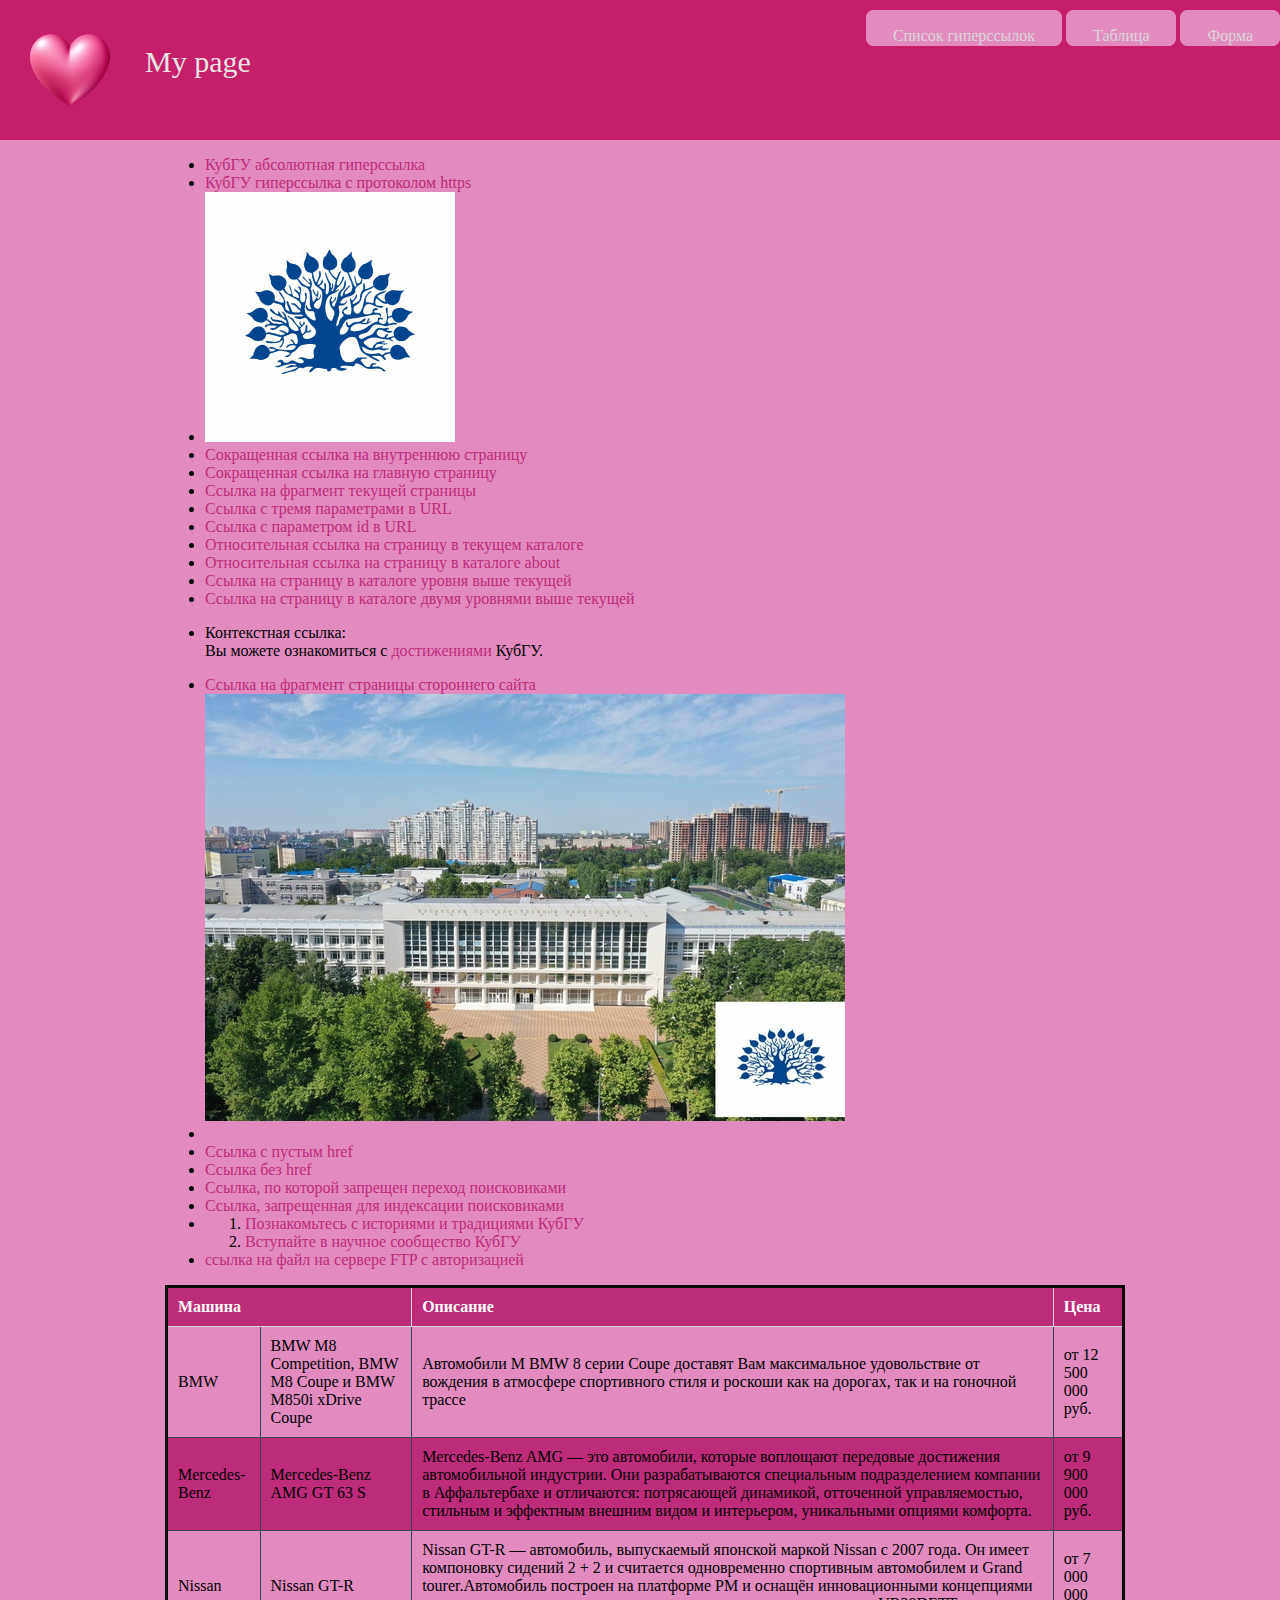
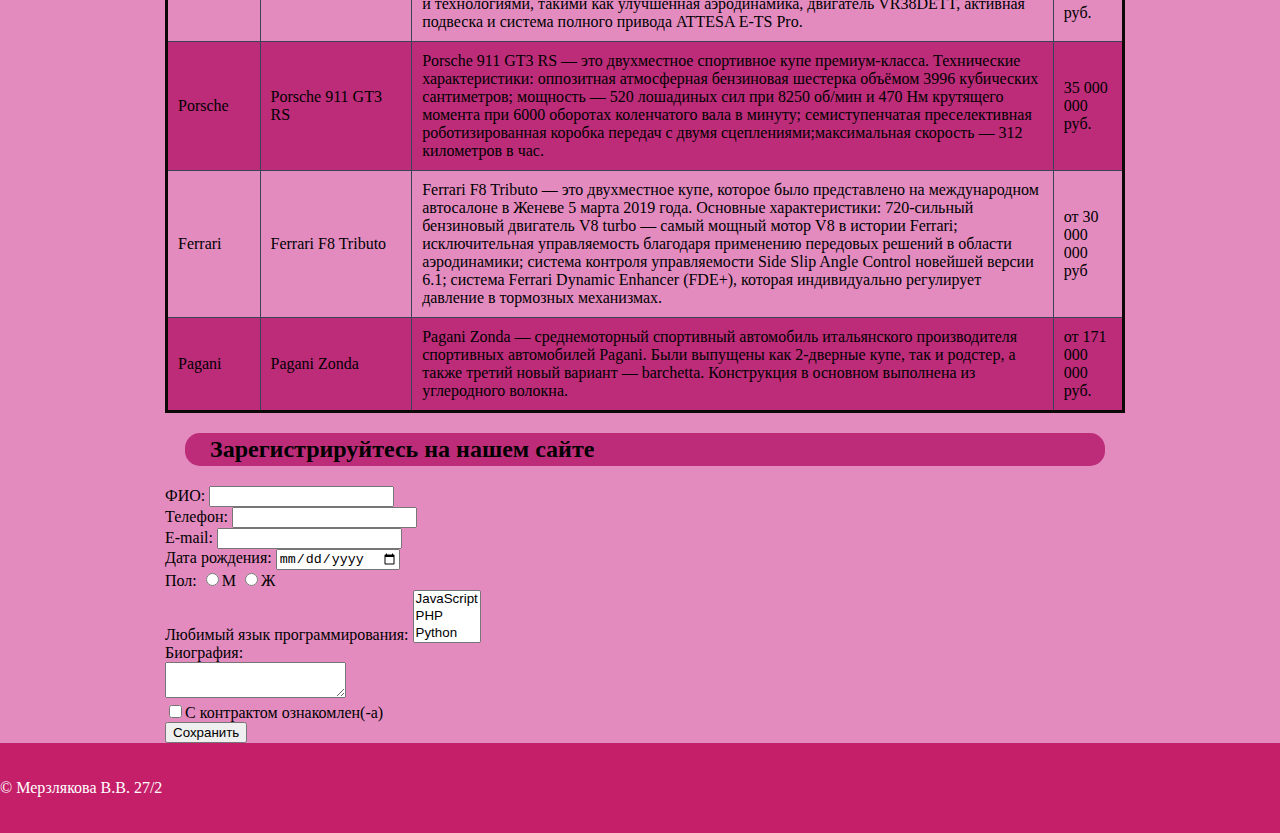
<file: index.html>
<!DOCTYPE html>
<html lang="en">
  <head>
    <title>Задание 2</title>
    <link
      href="https://openedu.kubsu.ru/theme/image.php/boost/theme/1725708672/favicon"
    />
    <meta charset="UTF-8" />
    <meta name="viewport" content="width=device-width, initial-scale=1.0" />
    <link rel="stylesheet" href="style.css" />
  </head>
  <body>
    <header class="header">
      <div class="header-cont">
        <img class="logo" src="logo-Photoroom.png" alt="Лого">
        <div class="header-title">My page</div>
      </div>
        <!-- Навигация -->
        <nav class="menu">
          <a class="navcont" href="#linkedlist">Список гиперссылок</a>
          <a class="navcont" href="#table">Таблица</a>
          <a class="navcont" href="#form">Форма</a>
        </nav>
      </div>
    </header>

    <div class="content">
      <!-- Список гиперссылок -->
      <a id="linkedlist"></a>
      <ul>
        <li><a href="http://kubsu.ru">КубГУ абсолютная гиперссылка</a></li>
        <li>
          <a href="https://kubsu.ru">КубГУ гиперссылка с протоколом https</a>
        </li>
        <li>
          <a href="https://kubsu.ru">
            <img src="kubanskiy.jpg" width="250" height="250" alt="Логотип КубГУ"
          /></a>
        </li>
        <li>
          <a href="links.html">Сокращенная ссылка на внутреннюю страницу</a>
        </li>
        <li><a href="index.html">Сокращенная ссылка на главную страницу</a></li>
        <li><a href="#fragment-page">Ссылка на фрагмент текущей страницы</a></li>
        <li>
          <a href="index.html?p1=v1&?p2=v2&?p3=v3"
            >Ссылка с тремя параметрами в URL</a
          >
        </li>
        <li>
          <a href="index.html?id=fragment-page">Ссылка с параметром id в URL</a>
        </li>
        <li>
          <a href="relative.html"
            >Относительная ссылка на страницу в текущем каталоге</a
          >
        </li>
        <li>
          <a href="about/about.html"
            >Относительная ссылка на страницу в каталоге about</a
          >
        </li>
        <li>
          <a href="../links.html"
            >Ссылка на страницу в каталоге уровня выше текущей</a
          >
        </li>
        <li>
          <a href="../../practice.html"
            >Ссылка на страницу в каталоге двумя уровнями выше текущей</a
          >
        </li>
        <li>
          <p>
            Контекстная ссылка: <br />
            Вы можете ознакомиться с
            <a href="https://www.kubsu.ru/ru/all_achievments">достижениями</a>
            КубГУ.
          </p>
        </li>
        <li>
          <a href="https://kubsu.ru/index.php#block-system-main"
            >Ссылка на фрагмент страницы стороннего сайта</a
          >
        </li>
        <img
          src="un-1.jpg"
          width="640"
          height="427"
          alt="Здание университета"
          usemap="#kubsu"
        />
        <li>
          <map name="kubsu">
            <area
              shape="rect"
              coords="175,208,463,313"
              href="https://kubsu.ru/index.php"
              alt="Сайт университета"
            />
            <area
              shape="circle"
              coords="575,337,34"
              href="https://ru.wikipedia.org/wiki/%D0%A4%D0%B0%D0%B9%D0%BB:%D0%9B%D0%BE%D0%B3%D0%BE%D1%82%D0%B8%D0%BF_%D0%9A%D1%83%D0%B1%D0%93%D0%A3.png#filehistory"
              alt="История логотипа КубГУ"
            />
          </map>
        </li>
        <li><a href="##">Ссылка с пустым href</a></li>
        <li><a>Ссылка без href</a></li>
        <li>
          <a href="https://kubsu.ru" rel="nofollow"
            >Ссылка, по которой запрещен переход поисковиками</a
          >
        </li>
        <li>
          <a href="https://kubsu.ru" rel="noindex"
            >Ссылка, запрещенная для индексации поисковиками</a
          >
        </li>
        <li>
          <ol>
            <li>
              <a
                href="https://www.kubsu.ru/ru/university/history-tradition"
                title="История и традиции КубГУ"
                >Познакомьтесь с историями и традициями КубГУ</a
              >
            </li>
            <li>
              <a
                href="https://www.kubsu.ru/ru/science"
                title="Наука и инновации КубГУ"
                >Вступайте в научное сообщество КубГУ</a
              >
            </li>
          </ol>
        </li>
        <li>
          <a href="ftp://user:pass123@adress.ru/Temp/file.txt"
            >ссылка на файл на сервере FTP с авторизацией</a
          >
        </li>
      </ul>

      <!-- Таблица -->
      <a id="table"></a>
      <table class="data-table">
        <thead>
          <tr>
            <th id="1" colspan="2">Машина</th>
            <th id="3">Описание</th>
            <th id="4">Цена</th>
          </tr>
        </thead>

        <tbody>
          <tr>
            <td>BMW</td>
            <td>BMW M8 Competition, BMW M8 Coupe и BMW M850i xDrive Coupe</td>
            <td>
              Автомобили M BMW 8 серии Coupe доставят Вам максимальное
              удовольствие от вождения в атмосфере спортивного стиля и роскоши
              как на дорогах, так и на гоночной трассе
            </td>
            <td>от 12 500 000 руб.</td>
          </tr>
          <tr>
            <td>Mercedes-Benz</td>
            <td>Mercedes-Benz AMG GT 63 S</td>
            <td>
              Mercedes-Benz AMG — это автомобили, которые воплощают передовые
              достижения автомобильной индустрии. Они разрабатываются
              специальным подразделением компании в Аффальтербахе и
              отличаются: потрясающей динамикой, отточенной управляемостью,
              стильным и эффектным внешним видом и интерьером, уникальными
              опциями комфорта.
            </td>
            <td>от 9 900 000 руб.</td>
          </tr>
          <tr>
            <td>Nissan</td>
            <td>Nissan GT-R</td>
            <td>
              Nissan GT-R — автомобиль, выпускаемый японской маркой Nissan с
              2007 года. Он имеет компоновку сидений 2 + 2 и считается
              одновременно спортивным автомобилем и Grand tourer.Автомобиль
              построен на платформе PM и оснащён инновационными концепциями и
              технологиями, такими как улучшенная аэродинамика, двигатель
              VR38DETT, активная подвеска и система полного привода ATTESA
              E-TS Pro.
            </td>
            <td>от 7 000 000 руб.</td>
          </tr>
          <tr>
            <td>Porsche</td>
            <td>Porsche 911 GT3 RS</td>
            <td>
              Porsche 911 GT3 RS — это двухместное спортивное купе
              премиум-класса. Технические характеристики: оппозитная
              атмосферная бензиновая шестерка объёмом 3996 кубических
              сантиметров; мощность — 520 лошадиных сил при 8250 об/мин и 470
              Нм крутящего момента при 6000 оборотах коленчатого вала в
              минуту; семиступенчатая преселективная роботизированная коробка
              передач с двумя сцеплениями;максимальная скорость — 312
              километров в час.
            </td>
            <td>35 000 000 руб.</td>
          </tr>
          <tr>
            <td>Ferrari</td>
            <td>Ferrari F8 Tributo</td>
            <td>
              Ferrari F8 Tributo — это двухместное купе, которое было
              представлено на международном автосалоне в Женеве 5 марта 2019
              года. Основные характеристики: 720-сильный бензиновый двигатель
              V8 turbo — самый мощный мотор V8 в истории Ferrari;
              исключительная управляемость благодаря применению передовых
              решений в области аэродинамики; система контроля управляемости
              Side Slip Angle Control новейшей версии 6.1; система Ferrari
              Dynamic Enhancer (FDE+), которая индивидуально регулирует
              давление в тормозных механизмах.
            </td>
            <td>от 30 000 000 руб</td>
          </tr>
          <tr>
            <td>Pagani</td>
            <td>Pagani Zonda</td>
            <td>
              Pagani Zonda — среднемоторный спортивный автомобиль итальянского
              производителя спортивных автомобилей Pagani. Были выпущены как
              2-дверные купе, так и родстер, а также третий новый вариант —
              barchetta. Конструкция в основном выполнена из углеродного
              волокна.
            </td>
            <td>от 171 000 000 руб.</td>
          </tr>
        </tbody>
      </table>

      <!-- Форма -->
      <a id="form"></a>
      <h2>Зарегистрируйтесь на нашем сайте</h2>
      <form action="test@example.com">
        <label>ФИО: <input type="text" /><br /></label>
        <label>Телефон: <input type="tel" /><br /></label>
        <label>E-mail: <input type="email" /><br /></label>
        <label>Дата рождения: <input type="date" /><br /></label>

        <label>Пол:</label>
        <label><input type="radio" name="gender" />М</label>
        <label><input type="radio" name="gender" />Ж<br /></label>

        <label>
          Любимый язык программирования:
          <select name="prog-lang []" [] size="3" id="prog-lang" multiple>
            <option value="1">JavaScript</option>
            <option value="2">PHP</option>
            <option value="3">Python</option>
            <option value="4">Java</option>
            <option value="5">Pascal</option>
            <option value="6">С</option>
            <option value="7">С++</option>
            <option value="8">Haskel</option>
            <option value="9">Clojure</option>
            <option value="10">Prolog</option>
            <option value="11">Scala</option></select
          ><br />
        </label>

        <label>
          Биография:<br />
          <textarea name="bio" id="bio"></textarea><br />
        </label>

        <label><input type="checkbox" />С контрактом ознакомлен(-а)</label><br />
        <input type="submit" value="Сохранить" />
      </form>
    </div>
    
    <!--Подвал -->
    <footer>
      <div class="fcontent">
        <p>&copy; Мерзлякова В.В. 27/2</p>
      </div>
    </footer>
  </body>
</html>
</file>
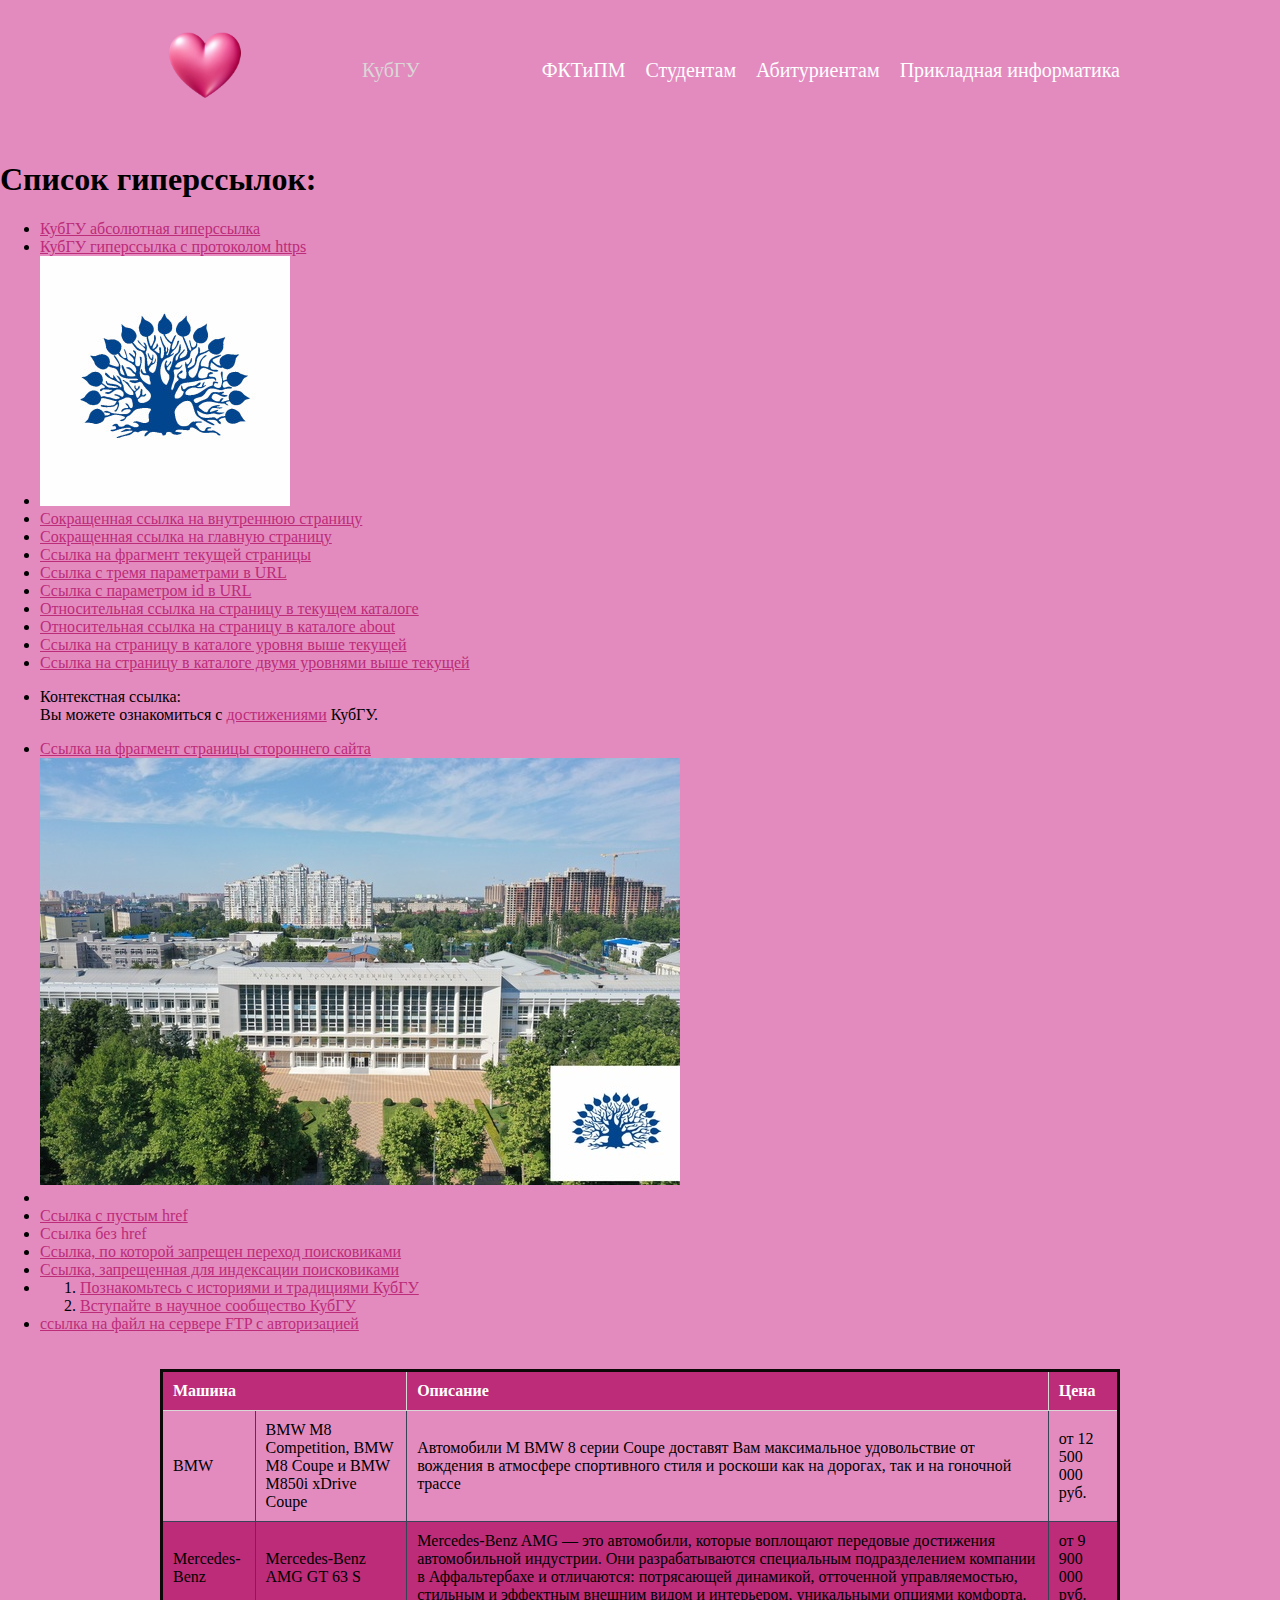
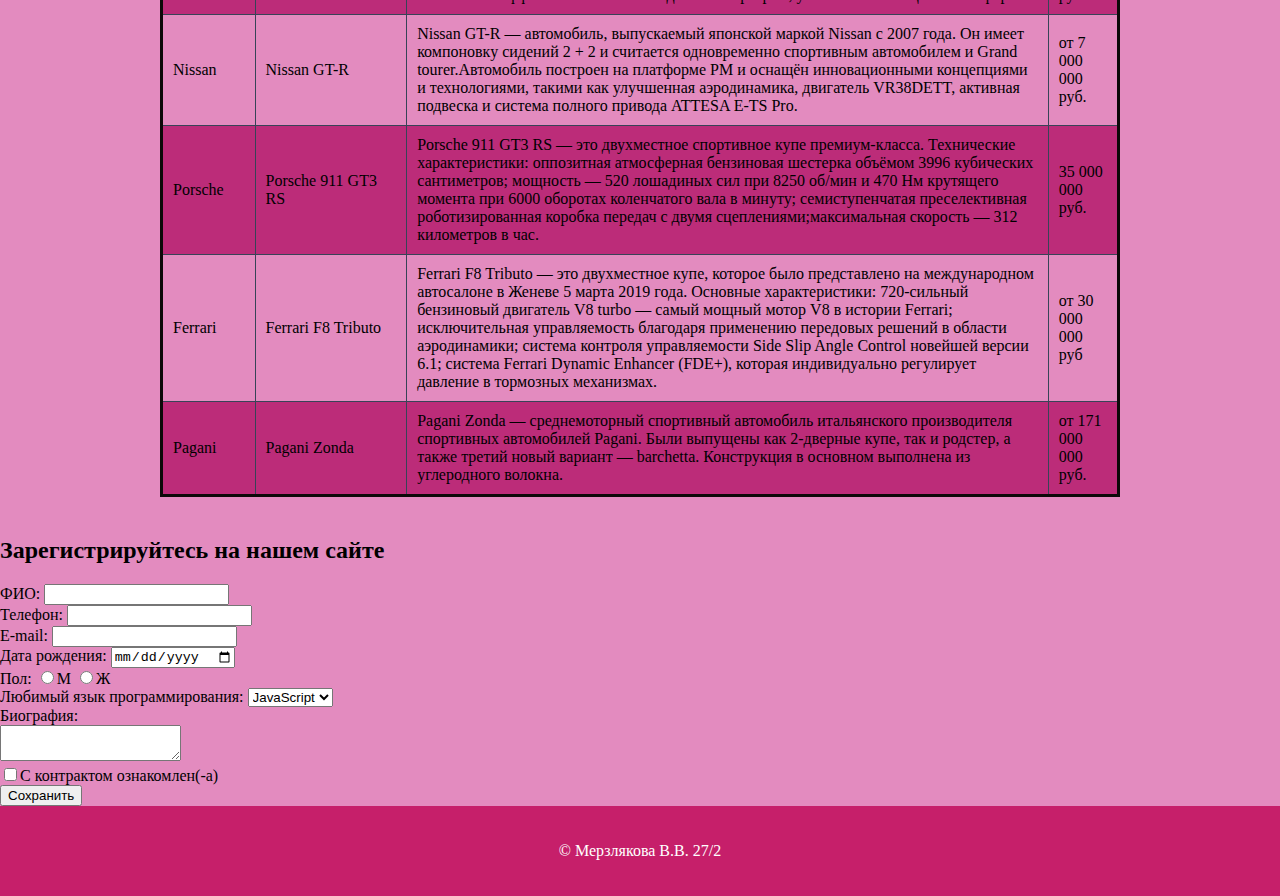
<file: project 2/index.html>
<!DOCTYPE html>
<html lang="en">
  <head>
    <title>Задание 1</title>
    <link
      href="https://openedu.kubsu.ru/theme/image.php/boost/theme/1725708672/favicon"
    />
    <meta charset="UTF-8" />
    <meta name="viewport" content="width=device-width, initial-scale=1.0" />
    <link rel="stylesheet" href="style.css" />
  </head>
  <body>
    <header class="header">
      <div class="header-content">
        <div class="logo"></div>
        <div class="site-link">
          <a href="http://kubsu.ru">КубГУ</a>
        </div>
        <nav class="main-menu">
          <ul>
            <li><a href="https://kubsu.ru/ru/fktipm">ФКТиПМ</a></li>
            <li><a href="https://kubsu.ru/ru/studlife">Студентам</a></li>
            <li><a href="https://kubsu.ru/ru/abiturient">Абитуриентам</a></li>
            <li>
              <a
                href="https://kubsu.ru/ru/fktipm/prikladnaya-informatika-prikladnaya-informatika-v-ekonomike"
                >Прикладная информатика</a
              >
            </li>
          </ul>
        </nav>
      </div>
    </header>
    <h1>Список гиперссылок:</h1>
    <ul>
      <li><a href="http://kubsu.ru">КубГУ абсолютная гиперссылка</a></li>
      <li>
        <a href="https://kubsu.ru">КубГУ гиперссылка с протоколом https</a>
      </li>
      <li>
        <a href="https://kubsu.ru">
          <img src="kubanskiy.jpg" width="250" height="250" alt="Логотип КубГУ"
        /></a>
      </li>
      <li>
        <a href="links.html">Сокращенная ссылка на внутреннюю страницу</a>
      </li>
      <li><a href="index.html">Сокращенная ссылка на главную страницу</a></li>
      <li><a href="#fragment-page">Ссылка на фрагмент текущей страницы</a></li>
      <li>
        <a href="index.html?p1=v1&?p2=v2&?p3=v3"
          >Ссылка с тремя параметрами в URL</a
        >
      </li>
      <li>
        <a href="index.html?id=fragment-page">Ссылка с параметром id в URL</a>
      </li>
      <li>
        <a href="relative.html"
          >Относительная ссылка на страницу в текущем каталоге</a
        >
      </li>
      <li>
        <a href="about/about.html"
          >Относительная ссылка на страницу в каталоге about</a
        >
      </li>
      <li>
        <a href="../links.html"
          >Ссылка на страницу в каталоге уровня выше текущей</a
        >
      </li>
      <li>
        <a href="../../practice.html"
          >Ссылка на страницу в каталоге двумя уровнями выше текущей</a
        >
      </li>
      <li>
        <p>
          Контекстная ссылка: <br />
          Вы можете ознакомиться с
          <a href="https://www.kubsu.ru/ru/all_achievments">достижениями</a>
          КубГУ.
        </p>
      </li>
      <li>
        <a href="https://kubsu.ru/index.php#block-system-main"
          >Ссылка на фрагмент страницы стороннего сайта</a
        >
      </li>
      <img
        src="un-1.jpg"
        width="640"
        height="427"
        alt="Здание университета"
        usemap="#kubsu"
      />
      <li>
        <map name="kubsu">
          <area
            shape="rect"
            coords="175,208,463,313"
            href="https://kubsu.ru/index.php"
            alt="Сайт университета"
          />
          <area
            shape="circle"
            coords="575,337,34"
            href="https://ru.wikipedia.org/wiki/%D0%A4%D0%B0%D0%B9%D0%BB:%D0%9B%D0%BE%D0%B3%D0%BE%D1%82%D0%B8%D0%BF_%D0%9A%D1%83%D0%B1%D0%93%D0%A3.png#filehistory"
            alt="История логотипа КубГУ"
          />
        </map>
      </li>
      <li><a href="##">Ссылка с пустым href</a></li>
      <li><a>Ссылка без href</a></li>
      <li>
        <a href="https://kubsu.ru" rel="nofollow"
          >Ссылка, по которой запрещен переход поисковиками</a
        >
      </li>
      <li>
        <a href="https://kubsu.ru" rel="noindex"
          >Ссылка, запрещенная для индексации поисковиками</a
        >
      </li>
      <li>
        <ol>
          <li>
            <a
              href="https://www.kubsu.ru/ru/university/history-tradition"
              title="История и традиции КубГУ"
              >Познакомьтесь с историями и традициями КубГУ</a
            >
          </li>
          <li>
            <a
              href="https://www.kubsu.ru/ru/science"
              title="Наука и инновации КубГУ"
              >Вступайте в научное сообщество КубГУ</a
            >
          </li>
        </ol>
      </li>
      <li>
        <a href="ftp://user:pass123@adress.ru/Temp/file.txt"
          >ссылка на файл на сервере FTP с авторизацией</a
        >
      </li>
    </ul>
    <main>
      <div class="content">
        <table class="data-table">
          <thead>
            <tr>
              <th id="1" colspan="2">Машина</th>
              <th id="3">Описание</th>
              <th id="4">Цена</th>
            </tr>
          </thead>
          <tbody>
            <tr>
              <td>BMW</td>
              <td>BMW M8 Competition, BMW M8 Coupe и BMW M850i xDrive Coupe</td>
              <td>
                Автомобили M BMW 8 серии Coupe доставят Вам максимальное
                удовольствие от вождения в атмосфере спортивного стиля и роскоши
                как на дорогах, так и на гоночной трассе
              </td>
              <td>от 12 500 000 руб.</td>
            </tr>
            <tr>
              <td>Mercedes-Benz</td>
              <td>Mercedes-Benz AMG GT 63 S</td>
              <td>
                Mercedes-Benz AMG — это автомобили, которые воплощают передовые
                достижения автомобильной индустрии. Они разрабатываются
                специальным подразделением компании в Аффальтербахе и
                отличаются: потрясающей динамикой, отточенной управляемостью,
                стильным и эффектным внешним видом и интерьером, уникальными
                опциями комфорта.
              </td>
              <td>от 9 900 000 руб.</td>
            </tr>
            <tr>
              <td>Nissan</td>
              <td>Nissan GT-R</td>
              <td>
                Nissan GT-R — автомобиль, выпускаемый японской маркой Nissan с
                2007 года. Он имеет компоновку сидений 2 + 2 и считается
                одновременно спортивным автомобилем и Grand tourer.Автомобиль
                построен на платформе PM и оснащён инновационными концепциями и
                технологиями, такими как улучшенная аэродинамика, двигатель
                VR38DETT, активная подвеска и система полного привода ATTESA
                E-TS Pro.
              </td>
              <td>от 7 000 000 руб.</td>
            </tr>
            <tr>
              <td>Porsche</td>
              <td>Porsche 911 GT3 RS</td>
              <td>
                Porsche 911 GT3 RS — это двухместное спортивное купе
                премиум-класса. Технические характеристики: оппозитная
                атмосферная бензиновая шестерка объёмом 3996 кубических
                сантиметров; мощность — 520 лошадиных сил при 8250 об/мин и 470
                Нм крутящего момента при 6000 оборотах коленчатого вала в
                минуту; семиступенчатая преселективная роботизированная коробка
                передач с двумя сцеплениями;максимальная скорость — 312
                километров в час.
              </td>
              <td>35 000 000 руб.</td>
            </tr>
            <tr>
              <td>Ferrari</td>
              <td>Ferrari F8 Tributo</td>
              <td>
                Ferrari F8 Tributo — это двухместное купе, которое было
                представлено на международном автосалоне в Женеве 5 марта 2019
                года. Основные характеристики: 720-сильный бензиновый двигатель
                V8 turbo — самый мощный мотор V8 в истории Ferrari;
                исключительная управляемость благодаря применению передовых
                решений в области аэродинамики; система контроля управляемости
                Side Slip Angle Control новейшей версии 6.1; система Ferrari
                Dynamic Enhancer (FDE+), которая индивидуально регулирует
                давление в тормозных механизмах.
              </td>
              <td>от 30 000 000 руб</td>
            </tr>
            <tr>
              <td>Pagani</td>
              <td>Pagani Zonda</td>
              <td>
                Pagani Zonda — среднемоторный спортивный автомобиль итальянского
                производителя спортивных автомобилей Pagani. Были выпущены как
                2-дверные купе, так и родстер, а также третий новый вариант —
                barchetta. Конструкция в основном выполнена из углеродного
                волокна.
              </td>
              <td>от 171 000 000 руб.</td>
            </tr>
          </tbody>
        </table>
      </div>
    </main>
    <h2>Зарегистрируйтесь на нашем сайте</h2>
    <form action="test@example.com">
      <label>ФИО: <input type="text" /><br /></label>
      <label>Телефон: <input type="tel" /><br /></label>
      <label>E-mail: <input type="email" /><br /></label>
      <label>Дата рождения: <input type="date" /><br /></label>

      <label>Пол:</label>
      <label><input type="radio" name="gender" />М</label>
      <label><input type="radio" name="gender" />Ж<br /></label>

      <label>
        Любимый язык программирования:
        <select name="prog-lang" id="prog-lang">
          <option value="">JavaScript</option>
          <option value="">PHP</option>
          <option value="">Python</option>
          <option value="">Java</option>
          <option value="">Pascal</option>
          <option value="">С</option>
          <option value="">С++</option>
          <option value="">Haskel</option>
          <option value="">Clojure</option>
          <option value="">Prolog</option>
          <option value="">Scala</option></select
        ><br />
      </label>

      <label>
        Биография:<br />
        <textarea name="bio" id="bio"></textarea><br />
      </label>

      <label><input type="checkbox" />С контрактом ознакомлен(-а)</label><br />
      <input type="submit" value="Сохранить" />
    </form>
    <footer class="footer">
      <div class="footer-content">
        <p>&copy; Мерзлякова В.В. 27/2</p>
      </div>
    </footer>
  </body>
</html>
</file>
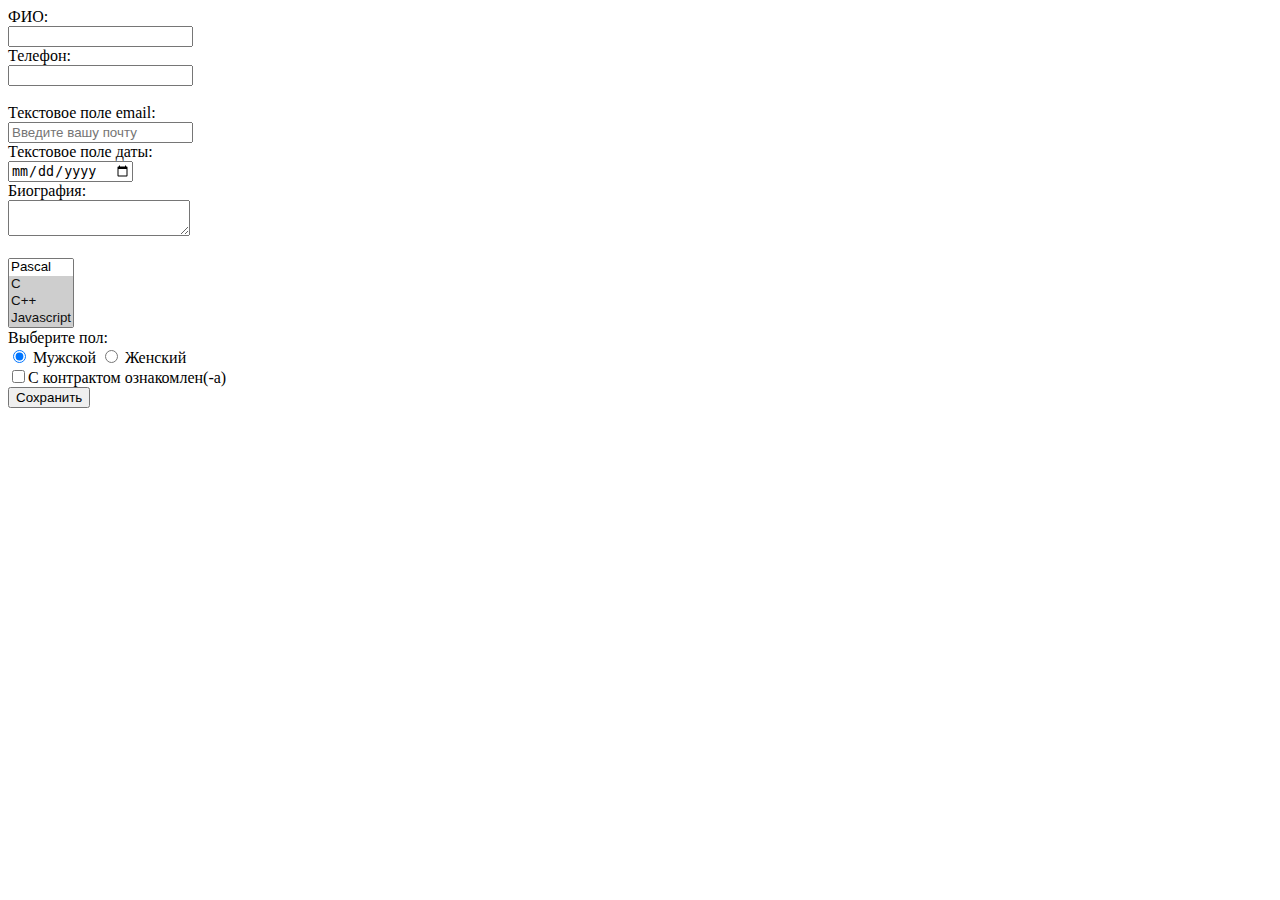
<file: form.html>
<!DOCTYPE html>
<html lang="en">
  <head>
    <meta charset="UTF-8" />
    <meta name="viewport" content="width=device-width, initial-scale=1.0" />
    <title>Document</title>
  </head>
  <body>
    <form action="/" method="POST">
      <label>
        ФИО:<br />
        <input name="field-name-1" value="" /> </label
      ><br />
      <label for="phone">Телефон:</label><br />
      <input type="tel" name="phone" required /><br /><br />
      <label>
        Текстовое поле email:<br />
        <input
          name="field-email"
          type="email"
          placeholder="Введите вашу почту"
        /> </label
      ><br />

      <label>
        Текстовое поле даты:<br />
        <input name="field-date" value="гггг.мм.дд" type="date" /> </label
      ><br />

      <label>
        Биография:<br />
        <textarea name="field-name-2"></textarea></label
      ><br />

      <label>
        <br />
        <select name="favorite-programming-language-10[]" multiple="multiple">
          <option value="pascal">Pascal</option>
          <option value="c" selected="selected">C</option>
          <option value="c++" selected="selected">C++</option>
          <option value="javascript" selected="selected">Javascript</option>
          <option value="php" selected="selected">PHP</option>
          <option value="python" selected="selected">Python</option>
          <option value="java" selected="selected">Java</option>
          <option value="haskell" selected="selected">Haskell</option>
          <option value="clojure" selected="selected">Clojure</option>
          <option value="prolog" selected="selected">Prolog</option>
          <option value="scala" selected="selected">Scala</option>
        </select> </label
      ><br />

      Выберите пол:<br />
      <label>
        <input
          type="radio"
          checked="checked"
          name="radio-group-1"
          value="male"
        />
        Мужской
      </label>
      <label>
        <input type="radio" name="radio-group-1" value="female" />
        Женский </label
      ><br />
      <label><input type="checkbox" />С контрактом ознакомлен(-а)</label><br />
      <input type="submit" value="Сохранить" />
    </form>
  </body>
</html>
</file>
<file: style.css>
body {
    margin: 0;
    font-family: URW Chancery L, 'Times New Roman', Times, serif;
    background-color: #e38bbf;
    text-decoration: none;
}

a {
    color: #bc2c79;
    text-decoration: none;
}

a:hover {
    color: #000;
}


/*  ШАПКА */
.header {
    background-color: #bc2c79;
    color: #e7e3e3;
    padding: 20px 0;
    max-width: 100%;
    margin: 0 auto;
    display: flex;
    flex-direction: row;
    justify-content: space-between;
    width: 100%;
    background-color: #c61f6a;
}

.header-cont {
    display: flex;
    flex-direction: row;
    margin-left: 20px;
    justify-content: flex-start;

}

/* ЛОГОТИП */
.logo {
    display: flex;
    width: 100px;
    height: 100px;
    border-radius: 60%;
    background-size: auto 90px;
}

.logo img {
    height: 30px;
    margin-left: 10px;
    float: none;
    margin: 0;
    position: absolute;
}

/*Навигация*/
.nav.menu {
    display: flex;
    flex-direction: row;
    justify-content: flex-end;
    column-gap: 20px;
    margin-right: 40px;

}

.navcont {
    background-color: #e38bbf;
    border: 2px solid #e38bbf;
    background-repeat: 8px;
    height: 40px;
    padding-top: 15px;
    padding-right: 25px;
    padding-left: 25px;
    border-radius: 8px;
    color: #dad7d7;
    line-height: 2;
    text-decoration: none;
    font-style: 15px;
}

.navcont:hover {
    background-color: #F4DBDB;
    border: 2px solid #CD4662;
    border-radius: 8px;
    color: black;
}

.header-title {
    font-weight: 500;
    font-size: 30px;
    padding-top: 25px;
    padding-bottom: 25px;
    padding-left: 25px;
}

.content {
    max-width: 960px;
    margin-left: auto;
    margin-right: auto;
    padding-left: 10px;

}

/* Таблица */
.data-table {
    width: 100%;
    border-collapse: collapse;
    border: solid 3px #0c0808;
}

.data-table th,
.data-table td {
    padding: 10px;
    text-align: left;
    border: solid 1px #384357;
}

.data-table th {
    background-color: #bc2c79;
    color: #fff;
    grid-column: auto;
    border: solid 1px #dad7d7;
    text-align: left;
}

.data-table tr:nth-child(even) {
    background-color: #bc2c79;
}

h2 {
    background-color: #bc2c79;
    max-width: 960px;
    padding-left: 25px;
    padding-top: 3px;
    padding-bottom: 3px;
    border-radius: 15px;
    margin: 20px;
}

/* подвал */
footer {
    background-color: #c61f6a;
    color: #fff;
    padding: 20px 0;
    text-align: left;
    max-width: 100%;
    width: 100%;
}
</file>
<file: project 2/style.css>
body {
    margin: 0;
    font-family: URW Chancery L, 'Times New Roman', Times, serif;
    background-color: #e38bbf;
    text-decoration: none;
}

a {
    color: #bc2c79;
}

.content {
    max-width: 960px;
    margin: 0 auto;
    padding: 20px;
}

/*  ШАПКА */
.header {
    background-color: #e38bbf;
    color: #e7e3e3;
    padding: 20px 0;
}

.header-content {
    max-width: 960px;
    margin: 0 auto;
    display: flex;
    justify-content: space-between;
    align-items: center;
}

/* ЛОГОТИП */
.logo {
    display: flex;
    width: 100px;
    height: 100px;
    border-radius: 60%;
    background: url(logo-Photoroom.png);
    background-size: auto 90px;
}

.logo img {
    height: 30px;
    margin-left: 10px;
    float: none;
    margin: 0;
    position: absolute;
}

/* ГИТ */
.site-title {
    margin: 0;
}

.site-link a {
    font-size: 20px;
    color: #dad7d7;
    text-decoration: none;
}

.site-link a:hover {
    color: #c61f6a;
}

/* ССЫЛКА */
.main-menu ul {
    list-style-type: none;
    margin: 0;
    padding: 0;
    display: flex;
}

.main-menu li {
    margin-left: 20px;
}

.main-menu a {
    font-size: 20px;
    color: #fff;
    text-decoration: none;
}

.main-menu a:hover {
    color: rgb(172, 21, 21);
}

/* ТАБЛИЧКА */
.data-table {
    width: 100%;
    border-collapse: collapse;
    border: solid 3px #0c0808;
}

.data-table th,
.data-table td {
    padding: 10px;
    text-align: left;
    border: solid 1px #384357;
}

.data-table th {
    background-color: #bc2c79;
    color: #fff;
    grid-column: auto;
    border: solid 1px #dad7d7;
    text-align: left;
}

.data-table tr:nth-child(even) {
    background-color: #bc2c79;
}

/* подвал */
.footer {
    background-color: #c61f6a;
    color: #fff;
    padding: 20px 0;
    text-align: center;
}

.footer-content {
    max-width: 960px;
    margin: 0 auto;
}
</file>
